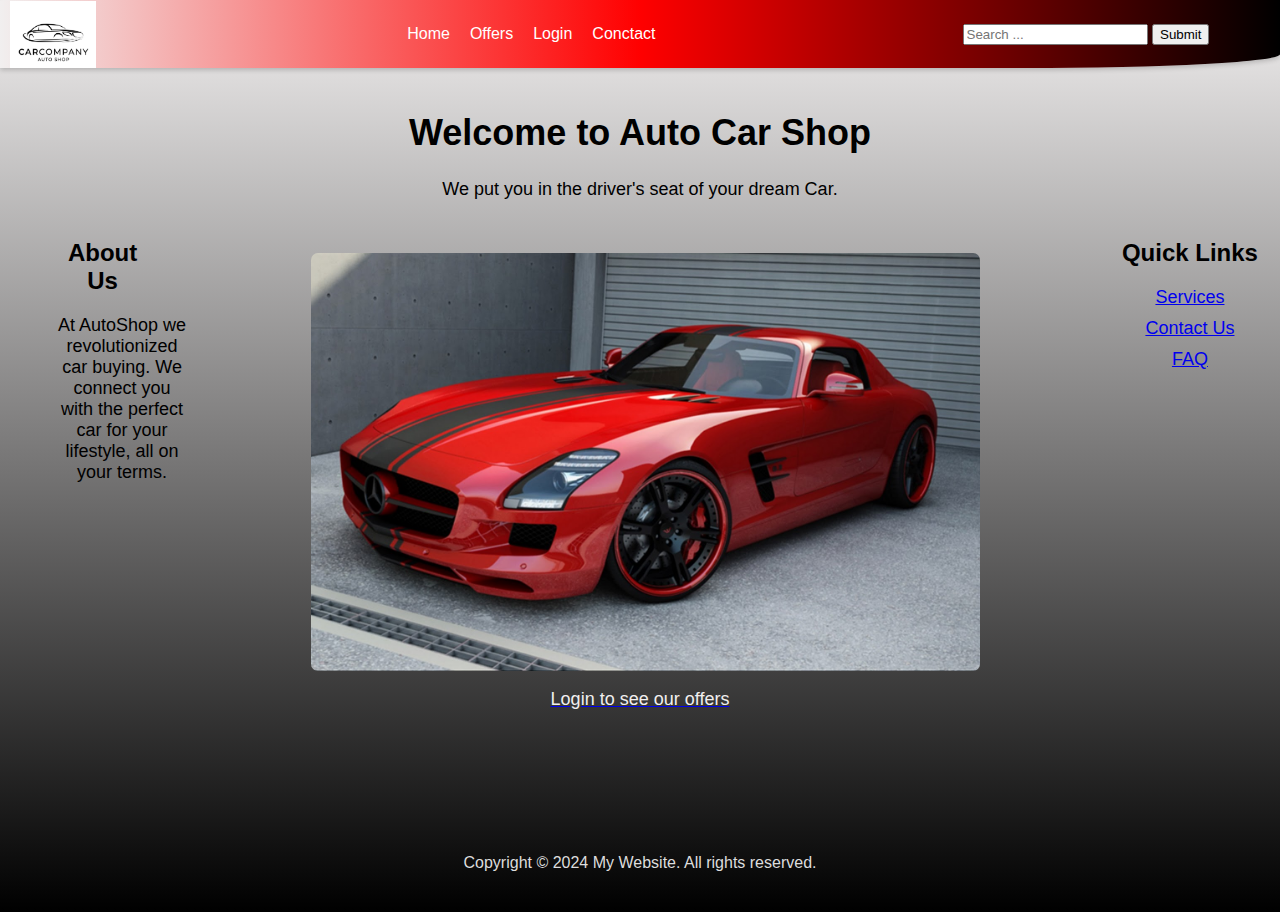
<file: index.html>
<html>
    <head>
        <title> Car Shop </title>
        
          <link rel="stylesheet" type="text/css" href="HomeCss.css" media="screen" />
           
<div class="navbar">
    <div class="navbar-logo">
        <img src="car.jpg" alt="Company Logo">
      </div>
      <ul>
        <li><a href="index.html">Home</a></li>
        <li><a href="Offers.html">Offers</a></li>
        <li><a href="Login.html">Login</a></li>
        <li><a href="Contact.html">Conctact</a></li>
    </ul>
    <div>
    </div>
    <div></div>
    <div></div>
    <div></div>
    <div></div>
    <div></div>
    <div></div>
    <div></div>
    <div></div>
    <div></div>
    <div></div>
    <div></div>
    <div></div>
    <div></div>
    <div></div>
    <div></div>
    <div></div>
    <div></div>
    <div class="Search -bar">
        <input type="text" placeholder="Search ...">
        <button type="Submit"><i class="fas fa-seacrch"></i>Submit</button>
    </div>
    
   

    <div class="cart">
        <i class="fas fa-shopping-cart"></i>
        
    </div>
    <div class="user">
        <i class="fas fa-user"></i>
        <div class="dropdown">
            <ul>
                <li><a href="#">Login</a></li>
                <li><a href="#">Register</a></li>
            </ul>
        </div>
    </div>
    <div class="wishList">
        <i class="fas fa-heart"></i>
    </div>
    <div class="notifcation">
        <i class="fas fa-bell"></i>
        
    </div>
</div>
</head>
<body style="background:linear-gradient(to bottom, #f1efef, #000000);">
    <div class="container">
      <header class="header">
        <h1>Welcome to Auto Car Shop</h1>
        <p>We put you in the driver's seat of your dream Car.</p>
      
      <main class="main-content">
        
    
        <section class="left-column">
          <h2>About Us</h2>
          <p>At AutoShop we revolutionized car buying. We connect you with the perfect car for your lifestyle, all on your terms.</p>
        </section>
        <div class="midd">
            <img src="benz.jpg" alt=" Car" height="100%" width="100%" style="border-radius:7px ;" >
        </div>
        <aside class="right-column">
          <h2>Quick Links</h2>
          <ul>
            <li><a href="#">Services</a></li>
            <li><a href="#">Contact Us</a></li>
            <li><a href="#">FAQ</a></li>
          </ul>
        </aside>
      </main>
      <a href="Login.html"><p class="link"> Login to see our offers</p></a>
      <footer class="footer">
        Copyright © 2024 My Website. All rights reserved.
      </footer>
    </div>
  </body>
  
</html>
</file>
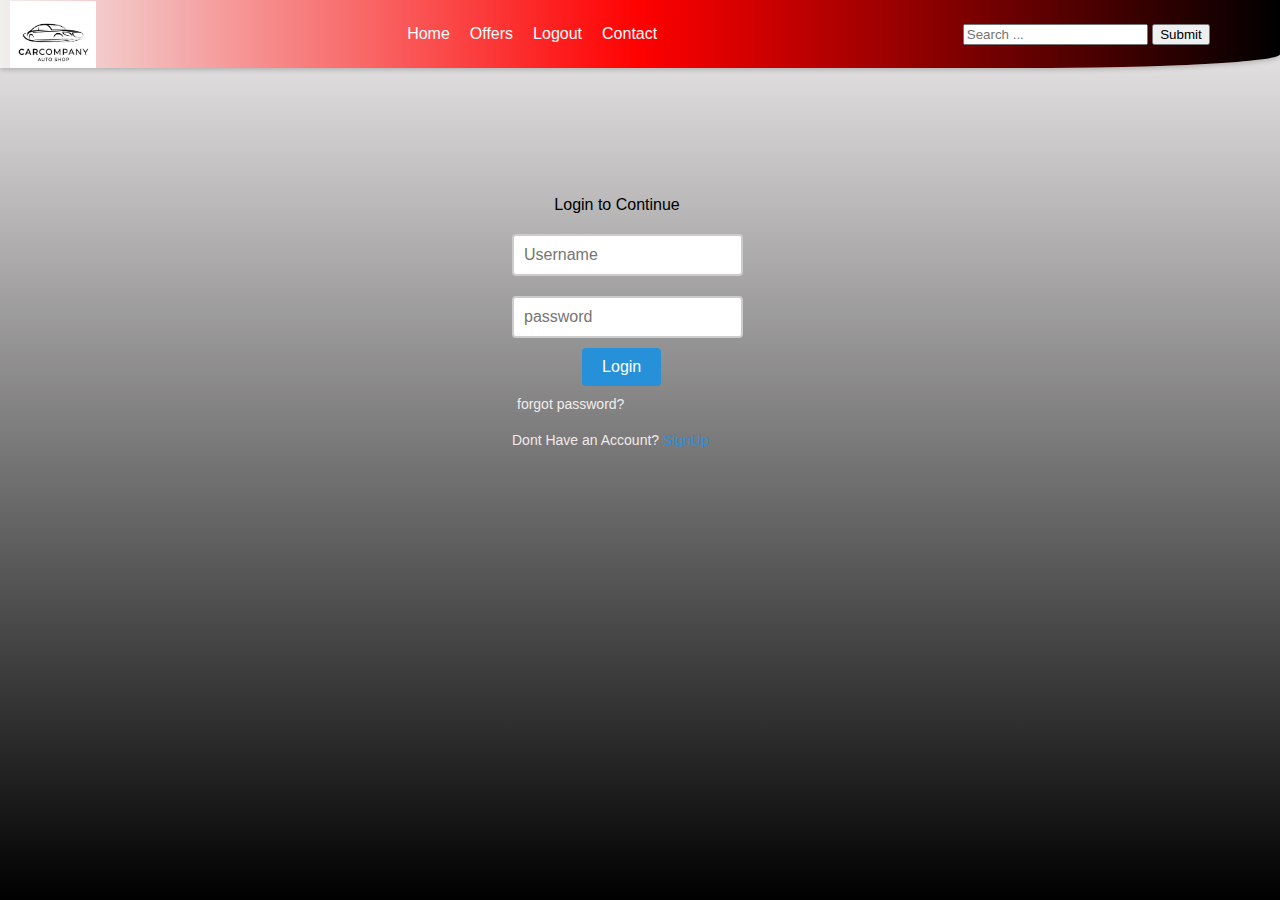
<file: Login.html>
<html>
    <head>
        <title> Car Shop </title>
        <link rel="stylesheet" type="text/css" href="LoginCss.css" media="screen" />
    
    
    <div class="navbar">
        <div class="navbar-logo">
            <img src="car.jpg" alt="Company Logo">
          </div>
          <ul>
            <li><a href="index.html">Home</a></li>
            <li><a href="Offers.html">Offers</a></li>
            <li><a href="Home.html">Logout</a></li>
            <li><a href="Contact.html">Contact</a></li>
        </ul>
        <div>
        </div>
        <div></div>
        <div></div>
        <div></div>
        <div></div>
        <div></div>
        <div></div>
        <div></div>
        <div></div>
        <div></div>
        <div></div>
        <div></div>
        <div></div>
        <div></div>
        <div></div>
        <div></div>
        <div></div>
        <div></div>
        <div class="Search -bar">
            <input type="text" placeholder="Search ...">
            <button type="Submit"><i class="fas fa-seacrch"></i>Submit</button>
        </div>
        
       
    
        <div class="cart">
            <i class="fas fa-shopping-cart"></i>
            
        </div>
        <div class="user">
            <i class="fas fa-user"></i>
            <div class="dropdown">
                <ul>
                    <li><a href="#">Login</a></li>
                    <li><a href="#">Register</a></li>
                </ul>
            </div>
        </div>
        <div class="wishList">
            <i class="fas fa-heart"></i>
        </div>
        <div class="notifcation">
            <i class="fas fa-bell"></i>
            
        </div>
    </div>
    </head>
    <body style="background:linear-gradient(to bottom, #f1efef, #000000)">
      
        <form method="post">
            <div class="body">
            <div class="Login-sen">Login to Continue </div>
            <div class="txt_field">
                <input type="Text" required placeholder="Username">
                <span></span>
              
            </div>
            <div class="txt_field">
                <input type="password" placeholder="password" required>
                <span></span>
                
            </div> 
            <input type="submit" value="Login">
            <div class="forgot">forgot password?</div>
           
            <div class="users_signup">
                Dont Have an Account?  <a href="#"> SignUp </a>
            </div>
            </div>
        </form>
        
    </body>
</html>
</file>
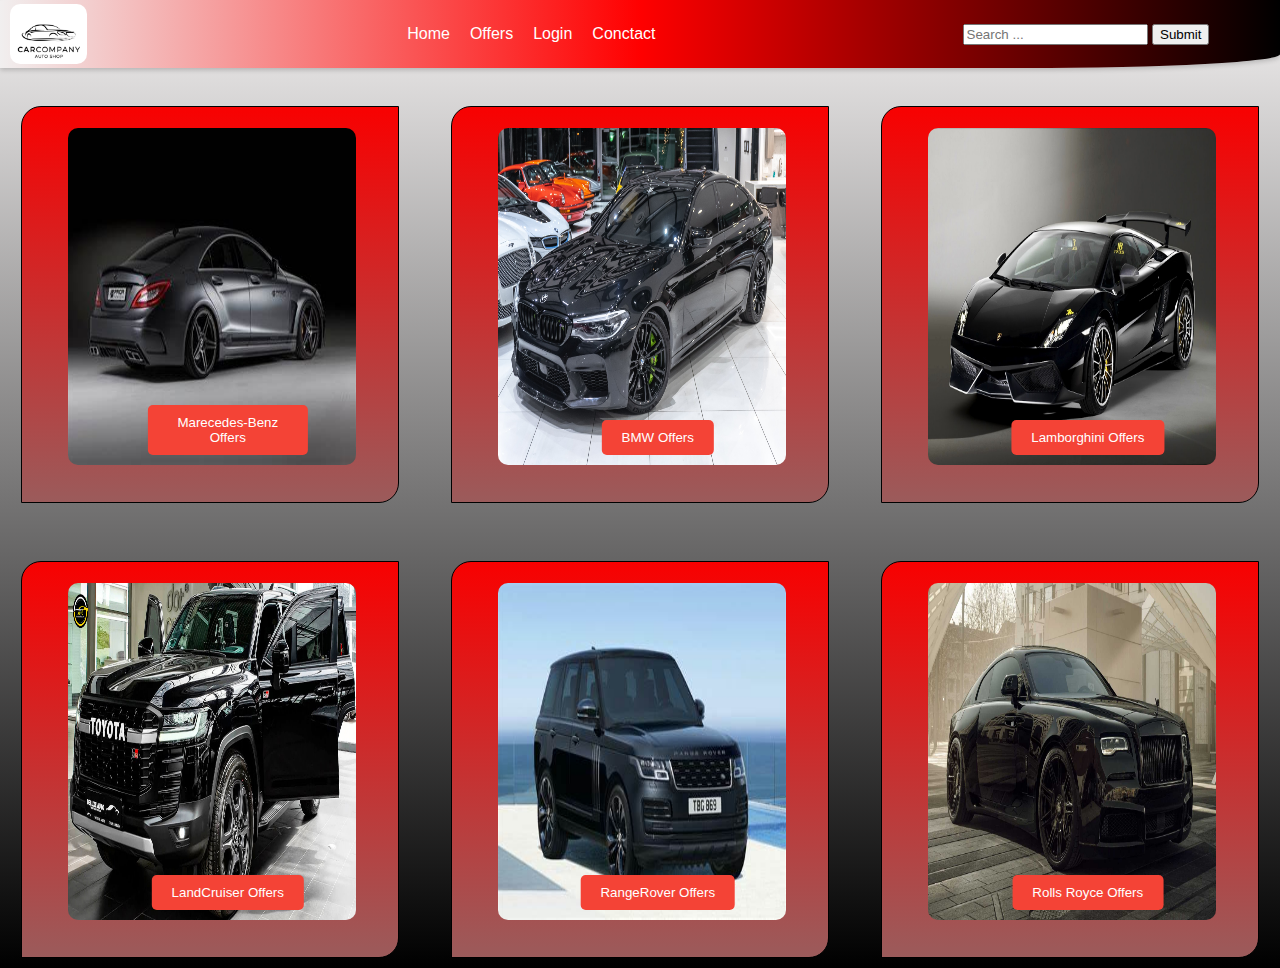
<file: Offers.html>
<html>
    <head>
        <title> Car Shop </title>
        
          <link rel="stylesheet" type="text/css" href="OffersCss.css" media="screen" />
           
<div class="navbar">
    <div class="navbar-logo">
        <img src="car.jpg" alt="Company Logo">
      </div>
      <ul>
        <li><a href="index.html">Home</a></li>
        <li><a href="Offers.html">Offers</a></li>
        <li><a href="Login.html">Login</a></li>
        <li><a href="Contact.html">Conctact</a></li>
    </ul>
    <div>
    </div>
    <div></div>
    <div></div>
    <div></div>
    <div></div>
    <div></div>
    <div></div>
    <div></div>
    <div></div>
    <div></div>
    <div></div>
    <div></div>
    <div></div>
    <div></div>
    <div></div>
    <div></div>
    <div></div>
    <div></div>
    <div class="Search -bar">
        <input type="text" placeholder="Search ...">
        <button type="Submit"><i class="fas fa-seacrch"></i>Submit</button>
    </div>
    
   

    <div class="cart">
        <i class="fas fa-shopping-cart"></i>
        
    </div>
    <div class="user">
        <i class="fas fa-user"></i>
        <div class="dropdown">
            <ul>
                <li><a href="#">Login</a></li>
                <li><a href="#">Register</a></li>
            </ul>
        </div>
    </div>
    <div class="wishList">
        <i class="fas fa-heart"></i>
    </div>
    <div class="notifcation">
        <i class="fas fa-bell"></i>
        
    </div>
</div>
</head>
<body class="body">
    <div class="container">
        <div class="item item1">
          <div class="image-container">
            <img src="Benzcls.jpg" alt="Benz" height="80%" width="90%" style="border-radius: 10px;">
            <button class="btn">Marecedes-Benz Offers</button>
          </div>
        </div>
        <div class="item item2">
          <div class="image-container">
            <img src="BMW.jpg" alt="BMW" height="80%" width="90%"style="border-radius: 10px;">
            <button class="btn">BMW Offers</button>
          </div>
        </div>
        <div class="item item3">
          <div class="image-container">
            <img src="Lambo.jpg" alt="Lambo" height="80%" width="90%"style="border-radius: 10px;">
            <button class="btn">Lamborghini Offers</button>
          </div>
        </div>
        <div class="item item4">
          <div class="image-container">
            <img src="LandCruiser.jpg" alt="LandCruiser" height="80%" width="90%"style="border-radius: 10px;">
            <button class="btn">LandCruiser Offers</button>
          </div>
        </div>
        <div class="item item5">
          <div class="image-container">
            <img src="Rover.jpg" alt="Rover" height="80%" width="90%"style="border-radius: 10px;">
            <button class="btn">RangeRover Offers</button>
          </div>
        </div>
        <div class="item item6">
          <div class="image-container">
            <img src="Roll.jpg" alt="Rolls Royce" height="80%" width="90%"style="border-radius: 10px;">
            <button class="btn">Rolls Royce Offers</button>
          </div>
        </div>
      </div>
</body>
</html>
</file>
<file: HomeCss.css>
body {
  font-family: 'Nobile', Helvetica, Arial, sans-serif;
  margin: 0;
  padding: 0;
}

.navbar {
  display: flex;
  justify-content: space-between;
  align-items: center;
  border-top-left-radius: 1%;
  border-bottom-right-radius: 20%;
  height: 0.75cm;
  background: linear-gradient(to right, #f1efef,red, #000000);
  padding: 20px 10px;
  box-shadow: 0 2px 5px rgba(0, 0, 0, 0.2);
}

.search-bar {
  display: flex;
  justify-content: flex-end;
  background-color: rgba(255, 255, 255, 0.8);
  border-radius: 5px;
  padding: 5px;
}

.search-bar input[type="text"] {
  border: none;
  outline: none;
  padding: 5px;
  flex-grow: 1;
  align-items: end;
}

.search-bar button[type="submit"] {
  background-color: #4CAF50;
  border: none;
  color: #fff;
  padding: 5px 10px;
  border-radius: 5px;
  cursor: pointer;
  transition: background-color 0.3s ease;
}

.search-bar button[type="submit"]:hover {
  background-color: #3e8e41;
}

.navbar ul {
  display: flex;
  align-items: center;
  list-style: none;
  margin-left: 280;
  padding: 0;
}

.navbar li {
  margin-right: 20px;
}

.navbar a {
  color: #fff;
  text-decoration: none;
  transition: color 0.3s ease;
}

.navbar a:hover {
  color: #000;
}

.cart,
.user,
.wishlist,
.notifications {
  position: relative;
  color: #fff;
}

.cart .item-count,
.notification-count {
  position: absolute;
  top: -5px;
  right: -5px;
  background-color: red;
  color: #fff;
  padding: 5px;
  border-radius: 50%;
  font-size: 12px;
}

.user .dropdown {
  position: absolute;
  top: 100%;
  left: 0;
  background-color: #fff;
  border-radius: 5px;
  box-shadow: 0 2px 5px rgba(0, 0, 0, 0.2);
  display: none;
}

.user:hover .dropdown {
  display: block;
}

.user .dropdown ul {
  list-style: none;
  padding: 0;
  margin: 0;
}

.user .dropdown li {
  margin: 0;
  padding: 10px;
  border-bottom: 1px solid #ddd;
}

.user .dropdown li:last-child {
  border-bottom: none;
}

.user .dropdown li a {
  color: #494646;
  text-decoration: none;
}

.user .dropdown li a:hover {
  color: #000;
}
/* Logo styles */
.navbar-logo {
  display: flex;
  align-items: center;
  height: 5rem;
  margin-right: 1rem;
}

.navbar-logo img {
  margin-top: 0px;
  height: auto;
  max-height: 84%;
}
body {
      font-family: Arial, sans-serif;
    }
    .container {
      width: 100%;
      margin: 0 auto;
    }
    .header {
      text-align: center;
      padding: 20px;
    }
    .header h1 {
      font-size: 36px;
    }
    .header p {
      font-size: 18px;
    }
    .main-content {
      display: flex;
      justify-content: space-between;
      margin-top: 20px;
    }
    .main-content .left-column {
        margin-left:3% ;
      width: 25%;
    }
    .main-content .right-column {
        margin-left: 10%;
      width: 30%;
    }
    .main-content .left-column h2 {
      font-size: 24px;
      margin-right: 30%;
    }
    .main-content .left-column p {
      font-size: 18px;
    }
    .main-content .right-column h2 {
        margin-left: 10%;
        
      font-size: 24px;
    }
    .main-content .right-column ul {
      list-style-type: none;
      padding: 0;
    }
    .main-content .right-column ul li {
      font-size: 18px;
      margin-bottom: 10px;
      margin-left: 10%;
    }
    .footer {
      color: #ddd;
      text-align: center;
      margin-top: 10%;
      padding: 20px;
      size: 100%;
      background-color:auto;
    }
    .main-content .midd
    {
        margin-top: 2.7%;
        margin-left: 10%;
    }
     .link
    {
        color: #f1efef;
    }
</file>
<file: LoginCss.css>
body {
  font-family: 'Nobile', Helvetica, Arial, sans-serif;
  margin: 0;
  padding: 0;
}

.navbar {
  display: flex;
  justify-content: space-between;
  align-items: center;
  border-bottom-right-radius:20% ;
  height: 0.75cm;
  background: linear-gradient(to right, #f1efef,red, #000000);
  padding: 20px 10px;
  box-shadow: 0 2px 5px rgba(0, 0, 0, 0.2);
}

.search-bar {
  display: flex;
  justify-content: flex-end;
  background-color: rgba(255, 255, 255, 0.8);
  border-radius: 5px;
  padding: 5px;
}

.search-bar input[type="text"] {
  border: none;
  outline: none;
  padding: 5px;
  flex-grow: 1;
  align-items: end;
}

.search-bar button[type="submit"] {
  background-color: #4CAF50;
  border: none;
  color: #fff;
  padding: 5px 10px;
  border-radius: 5px;
  cursor: pointer;
  transition: background-color 0.3s ease;
}

.search-bar button[type="submit"]:hover {
  background-color: #3e8e41;
}

.navbar ul {
  display: flex;
  align-items: center;
  list-style: none;
  margin-left: 280;
  padding: 0;
}

.navbar li {
  margin-right: 20px;
}

.navbar a {
  color: #fff;
  text-decoration: none;
  transition: color 0.3s ease;
}

.navbar a:hover {
  color: #000;
}

.cart,
.user,
.wishlist,
.notifications {
  position: relative;
  color: #fff;
}

.cart .item-count,
.notification-count {
  position: absolute;
  top: -5px;
  right: -5px;
  background-color: red;
  color: #fff;
  padding: 5px;
  border-radius: 50%;
  font-size: 12px;
}

.user .dropdown {
  position: absolute;
  top: 100%;
  left: 0;
  background-color: #fff;
  border-radius: 5px;
  box-shadow: 0 2px 5px rgba(0, 0, 0, 0.2);
  display: none;
}

.user:hover .dropdown {
  display: block;
}

.user .dropdown ul {
  list-style: none;
  padding: 0;
  margin: 0;
}

.user .dropdown li {
  margin: 0;
  padding: 10px;
  border-bottom: 1px solid #ddd;
}

.user .dropdown li:last-child {
  border-bottom: none;
}

.user .dropdown li a {
  color: #494646;
  text-decoration: none;
}

.user .dropdown li a:hover {
  color: #000;
}
/* Logo styles */
.navbar-logo {
  display: flex;
  align-items: center;
  height: 5rem;
  margin-right: 1rem;
}

.navbar-logo img {
  margin-top: 0px;
  height: auto;
  max-height: 84%;
}
.txt_field {
  
  size: 3cm;
  position: Center;
  margin-bottom: 0px;
  margin-top: 20px;
  margin-right: 0px;
  
}

.txt_field input {
  
  padding: 10px;
  border: 2px solid #ccc;
  border-radius: 4px;
  outline: none;
  font-size: 16px;
  transition: .5s;
}

.txt_field input:focus,
.txt_field input:valid {
  border-color: #2691d9;
}

.txt_field label {
  position: absolute;
  top: 50%;
  left: 20px;
  transform: translateY(-50%);
  font-size: 16px;
  color: #999;
  transition: .5s;
}

.txt_field input:focus ~ label,
.txt_field input:valid ~ label {
  top: 0;
  font-size: 12px;
  color: #2691d9;
}

input[type="submit"] {
  width: 30%;
  padding: 10px;
  margin-top: 10px;
  margin-left: 70px;
  background-color: #2691d9;
  border: none;
  border-radius: 4px;
  color: #fff;
  font-size: 16px;
  cursor: pointer;
  transition: .5s;
}

input[type="submit"]:hover {
  background-color: #1a73a8;
}

.forgot {
  font-size: 14px;
  color: #f1eded;
  margin-top: 10px;
  margin-left: 5px;
  transition: .5s;
}

.forgot:hover {
  color: #2691d9;
  cursor: pointer;
}

.users_signup {
  font-size: 14px;
  color: #f1e9e9;
  margin-top: 20px;
  transition: .5s;
}

.users_signup a {
  color: #2691d9;
  text-decoration: none;
}


.container {
  display: flex;
  justify-content: center;
  align-items: center;
  height: 100vh;
}
 .body {
    
    
   width: 7cm;
   height: 7cm;
    background-color: auto;
    margin-top: 10%;
    margin-left: 40%;
    margin-bottom: 0;
    margin-right: 40%;
 }
.Login-sen
{
  size: 14;
  margin-top: 10%;
  margin-left: 16%;
  font: bold;
  font-family: 'Lucida Sans', 'Lucida Sans Regular', 'Lucida Grande', 'Lucida Sans Unicode', Geneva, Verdana, sans-serif;
}
</file>
<file: OffersCss.css>
body {
  font-family: 'Nobile', Helvetica, Arial, sans-serif;
  margin: 0;
  padding: 0;
}

.navbar {
  display: flex;
  justify-content: space-between;
  align-items: center;
  border-top-left-radius: 1%;
  border-bottom-right-radius: 20%;
  height: 0.75cm;
  background: linear-gradient(to right, #f1efef,red, #000000);
  padding: 20px 10px;
  box-shadow: 0 2px 5px rgba(0, 0, 0, 0.2);
}

.search-bar {
  display: flex;
  justify-content: flex-end;
  background-color: rgba(255, 255, 255, 0.8);
  border-radius: 5px;
  padding: 5px;
}

.search-bar input[type="text"] {
  border: none;
  outline: none;
  padding: 5px;
  flex-grow: 1;
  align-items: end;
}

.search-bar button[type="submit"] {
  background-color: #4CAF50;
  border: none;
  color: #fff;
  padding: 5px 10px;
  border-radius: 5px;
  cursor: pointer;
  transition: background-color 0.3s ease;
}

.search-bar button[type="submit"]:hover {
  background-color: #3e8e41;
}

.navbar ul {
  display: flex;
  align-items: center;
  list-style: none;
  margin-left: 280;
  padding: 0;
}

.navbar li {
  margin-right: 20px;
}

.navbar a {
  color: #fff;
  text-decoration: none;
  transition: color 0.3s ease;
}

.navbar a:hover {
  color: #000;
}

.cart,
.user,
.wishlist,
.notifications {
  position: relative;
  color: #fff;
}

.cart .item-count,
.notification-count {
  position: absolute;
  top: -5px;
  right: -5px;
  background-color: red;
  color: #fff;
  padding: 5px;
  border-radius: 50%;
  font-size: 12px;
}

.user .dropdown {
  position: absolute;
  top: 100%;
  left: 0;
  background-color: #fff;
  border-radius: 5px;
  box-shadow: 0 2px 5px rgba(0, 0, 0, 0.2);
  display: none;
}

.user:hover .dropdown {
  display: block;
}

.user .dropdown ul {
  list-style: none;
  padding: 0;
  margin: 0;
}

.user .dropdown li {
  margin: 0;
  padding: 10px;
  border-bottom: 1px solid #ddd;
}

.user .dropdown li:last-child {
  border-bottom: none;
}

.user .dropdown li a {
  color: #494646;
  text-decoration: none;
}

.user .dropdown li a:hover {
  color: #000;
}
/* Logo styles */
.navbar-logo {
  display: flex;
  align-items: center;
  height: 5rem;
  margin-right: 1rem;
}

.navbar-logo img {
  margin-top: 0px;
  height: auto;
  max-height: 84%;
}

.container {
  
  display: grid;
  grid-template-columns: 1fr 1fr 1fr;
  grid-template-rows: 1fr 1fr;
  gap: 10px;
  height: 100vh;
}

.item {
  margin-right: 10%;
  margin-left: 5%;
  width: 90%;
  margin-top: 1cm;
  padding: 10px;
  position: relative;
  margin-bottom: 10px;
  background: linear-gradient(to top, rgb(155, 91, 91), #f80101);
  border-top-left-radius: 20px;
  border-bottom-right-radius: 20px;
  border: 1px solid black;
  box-sizing: border-box;
}

.image-container {
  position: relative;
  width: 90%;
  height: auto;
  margin-left: 10%;
  margin-top: 3%;
}

img {
  display: block;
  width: 90%;
  height: 90%;
  border-radius: 10px;
}

.btn {
  display: block;
  position: absolute;
  bottom: 10px;
  left: 50%;
  transform: translateX(-50%);
  background-color: #f44336;
  color: white;
  padding: 10px 20px;
  border: none;
  border-radius: 5px;
  cursor: pointer;
}
.body
{
  background: linear-gradient(to bottom, #f1efef, #000000 );
}
</file>
